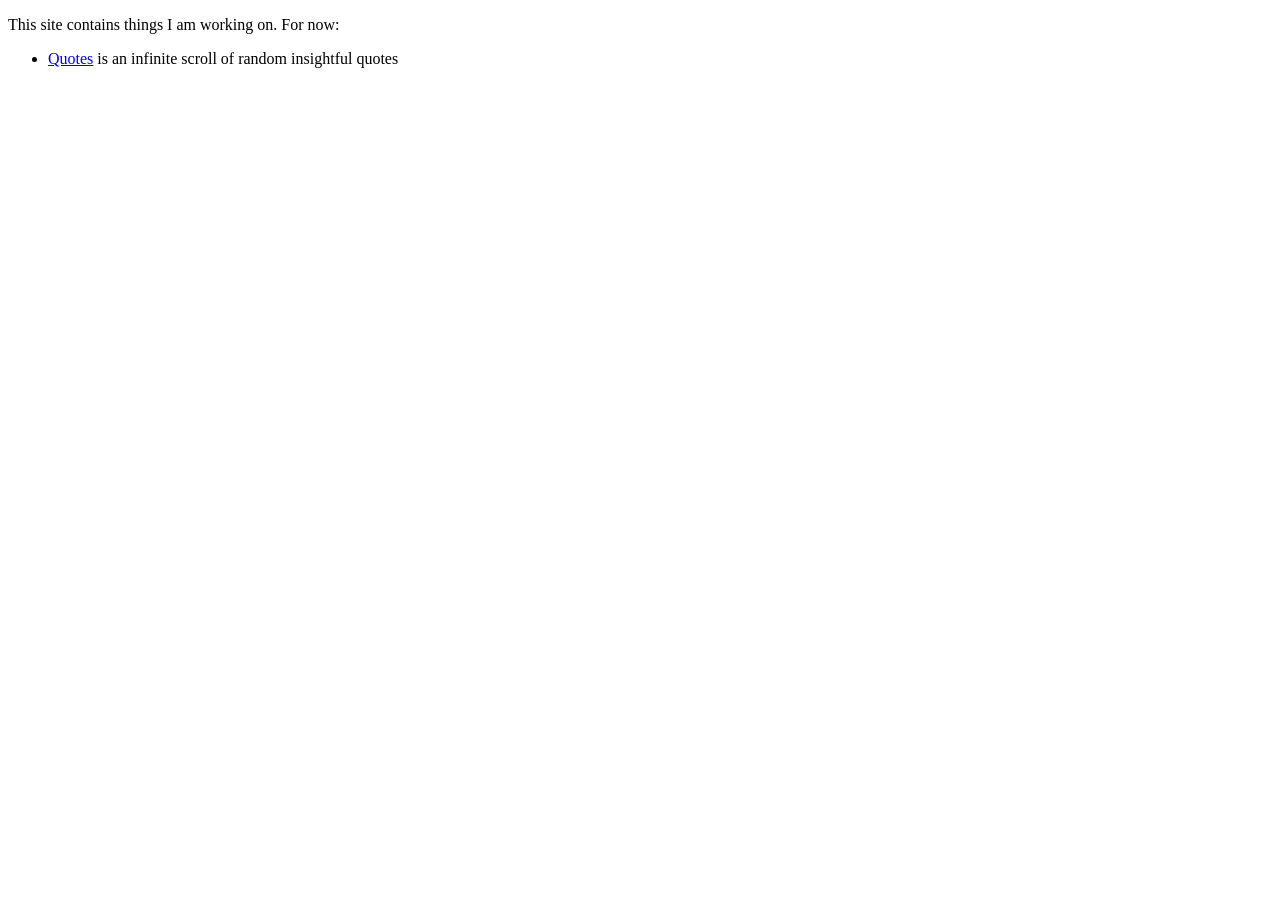
<file: index.html>
<!DOCTYPE html>
<html lang="en">
<head>
  <meta charset="UTF-8">
  <meta name="viewport" content="width=device-width, initial-scale=1.0">
  <title>random</title>
</head>
<body>
  <p>This site contains things I am working on. For now:</p>
  <ul>
    <li><a href="quotes.html">Quotes</a> is an infinite scroll of random insightful quotes</li>
  </ul>
</body>
</html>
</file>
